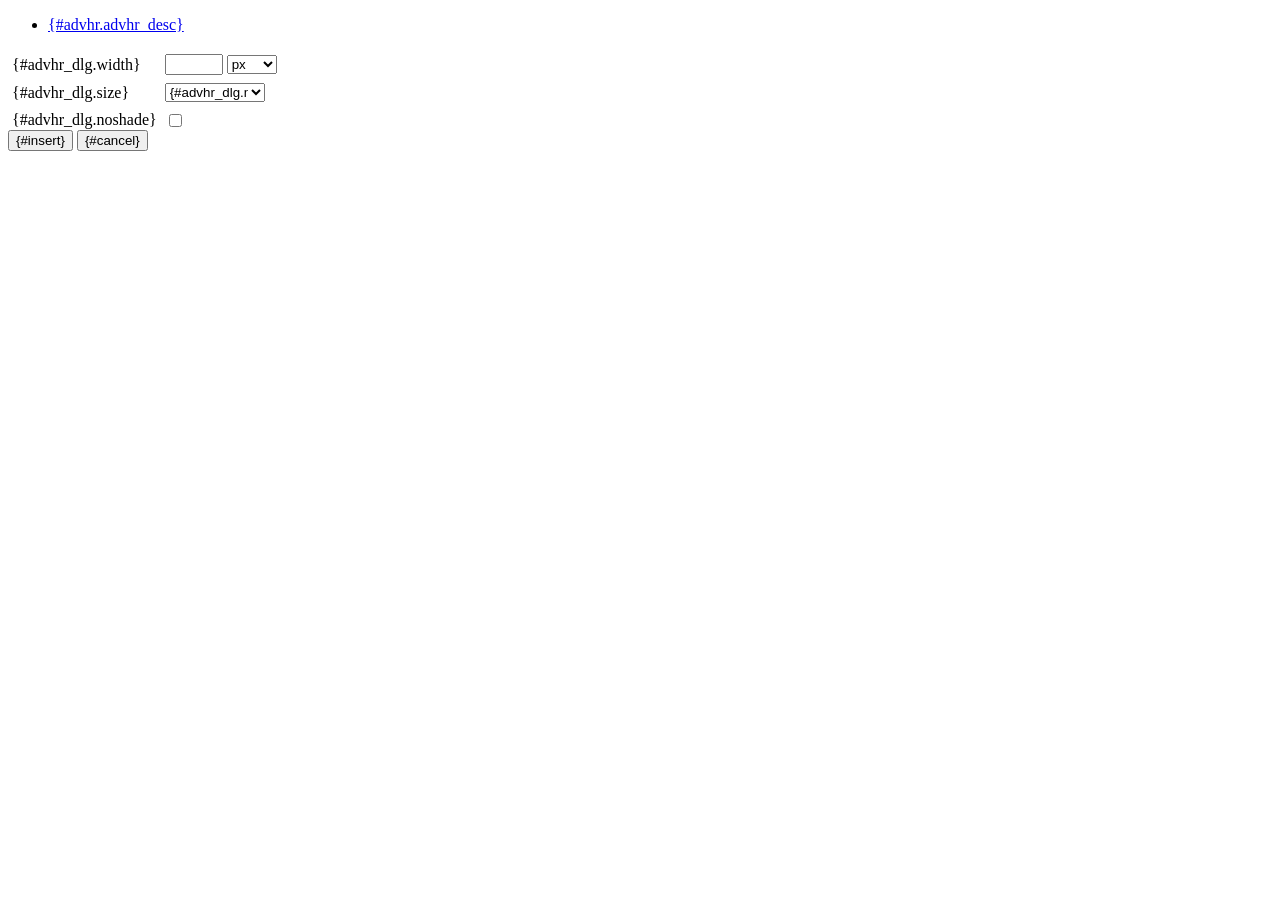
<file: mybookstore/collect_static/tiny_mce/plugins/advhr/rule.htm>
<!DOCTYPE html PUBLIC "-//W3C//DTD XHTML 1.0 Strict//EN" "http://www.w3.org/TR/xhtml1/DTD/xhtml1-strict.dtd">
<html xmlns="http://www.w3.org/1999/xhtml">
<head>
	<title>{#advhr.advhr_desc}</title>
	<script type="text/javascript" src="../../tiny_mce_popup.js"></script>
	<script type="text/javascript" src="js/rule.js"></script>
	<script type="text/javascript" src="../../utils/mctabs.js"></script>
	<script type="text/javascript" src="../../utils/form_utils.js"></script>
	<link href="css/advhr.css" rel="stylesheet" type="text/css" />
</head>
<body role="application">
<form onsubmit="AdvHRDialog.update();return false;" action="#">
	<div class="tabs">
		<ul>
			<li id="general_tab" class="current" aria-controls="general_panel"><span><a href="javascript:mcTabs.displayTab('general_tab','general_panel');" onmousedown="return false;">{#advhr.advhr_desc}</a></span></li>
		</ul>
	</div>

	<div class="panel_wrapper">
		<div id="general_panel" class="panel current">
			<table role="presentation" border="0" cellpadding="4" cellspacing="0">
					<tr role="group" aria-labelledby="width_label">
						<td><label id="width_label" for="width">{#advhr_dlg.width}</label></td>
						<td class="nowrap">
							<input id="width" name="width" type="text" value="" class="mceFocus" />
							<span style="display:none;" id="width_unit_label">{#advhr_dlg.widthunits}</span>
							<select name="width2" id="width2" aria-labelledby="width_unit_label">
								<option value="">px</option>
								<option value="%">%</option>
							</select>
						</td>
					</tr>
					<tr>
						<td><label for="size">{#advhr_dlg.size}</label></td>
						<td><select id="size" name="size">
							<option value="">{#advhr_dlg.normal}</option>
							<option value="1">1</option>
							<option value="2">2</option>
							<option value="3">3</option>
							<option value="4">4</option>
							<option value="5">5</option>
						</select></td>
					</tr>
					<tr>
						<td><label for="noshade">{#advhr_dlg.noshade}</label></td>
						<td><input type="checkbox" name="noshade" id="noshade" class="radio" /></td>
					</tr>
			</table>
		</div>
	</div>

	<div class="mceActionPanel">
		<input type="submit" id="insert" name="insert" value="{#insert}" />
		<input type="button" id="cancel" name="cancel" value="{#cancel}" onclick="tinyMCEPopup.close();" />
	</div>
</form>
</body>
</html>
</file>
<file: mybookstore/collect_static/tiny_mce/plugins/advhr/css/advhr.css>
input.radio {border:1px none #000; background:transparent; vertical-align:middle;}
.panel_wrapper div.current {height:80px;}
#width {width:50px; vertical-align:middle;}
#width2 {width:50px; vertical-align:middle;}
#size {width:100px;}
</file>
